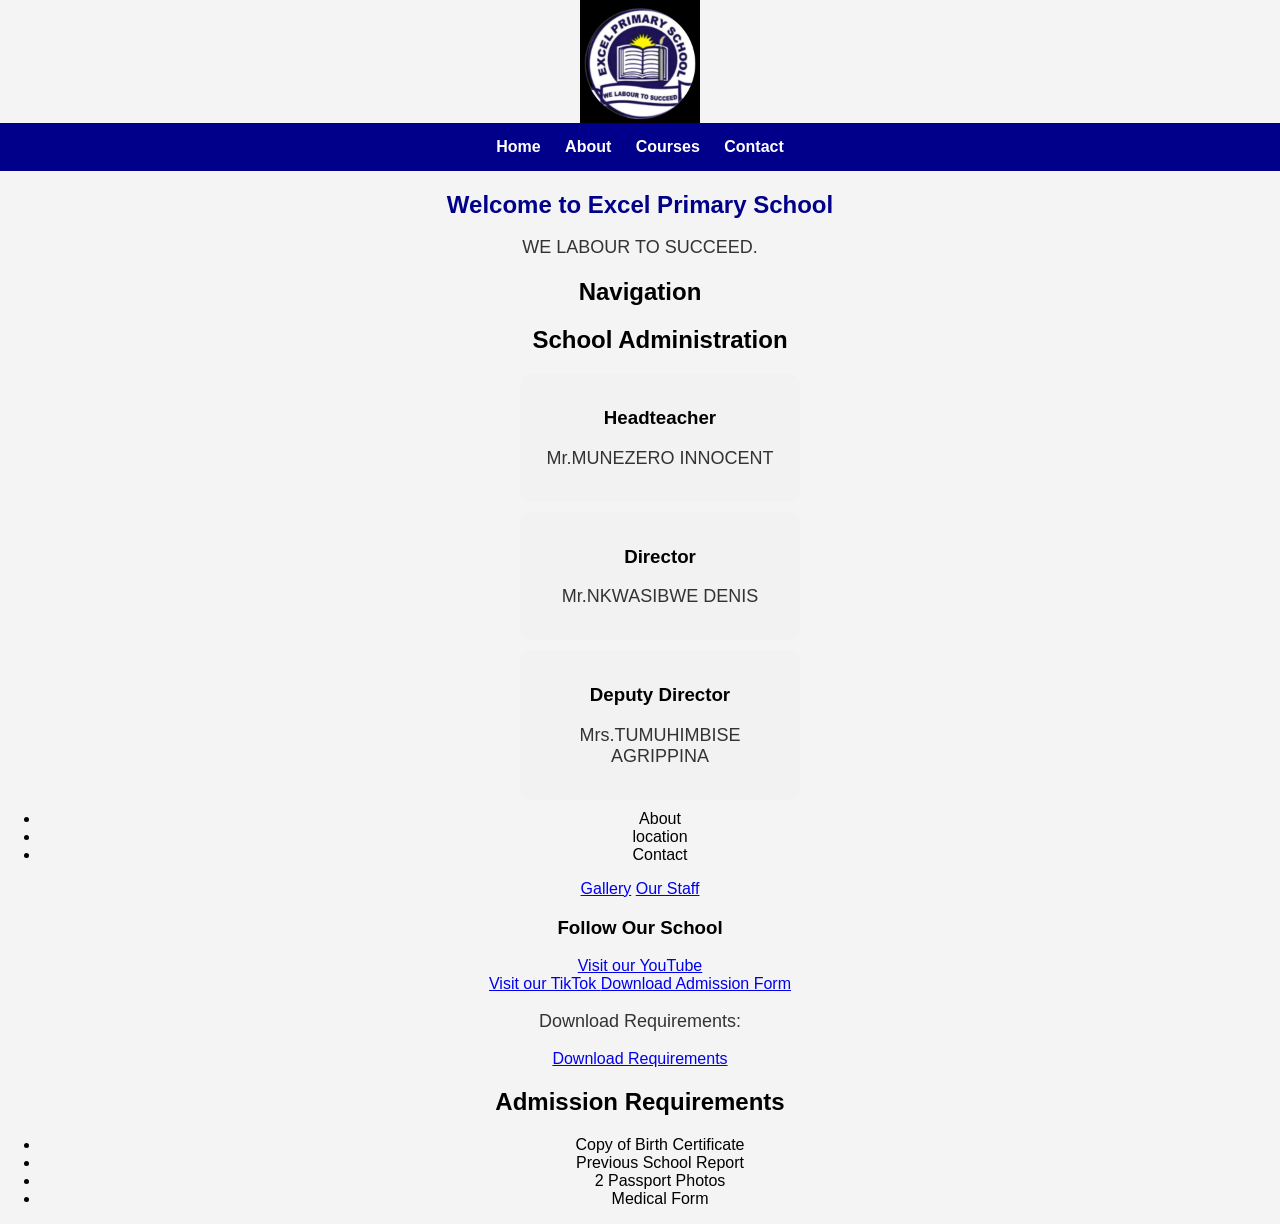
<file: index.html>
<img src="20260410_194100[1].jpg" alt="Excel Primary School Photo" width="600">

<!DOCTYPE html>
<html>
<head>
  <title>Excel Primary School</title>
    <link rel="stylesheet" href="style.css">
  <meta name="viewport" content="width=device-width, initial-scale=1.0">

</head>
<body>
    <nav>
    <a href="index.html">Home</a>
    <a href="about.html">About</a>
    <a href="courses.html">Courses</a>
    <a href="contact.html">Contact</a>
</nav>

  <h1>Welcome to Excel Primary School</h1>
<p>WE LABOUR TO SUCCEED.</p>
    <h2>Navigation</h2>
    <ul>
      <section>
    <h2>School Administration</h2>

    <div class="admin-card">
        <h3>Headteacher</h3>
        <p>Mr.MUNEZERO INNOCENT</p>
    </div>

    <div class="admin-card">
        <h3>Director</h3>
        <p>Mr.NKWASIBWE DENIS</p>
    </div>

    <div class="admin-card">
        <h3>Deputy Director</h3>
        <p>Mrs.TUMUHIMBISE AGRIPPINA</p>
    </div>
</section>

        <li>About</li>
        <li>location</li>
        <li>Contact</li>
    </ul>
  <a href="gallery.html">Gallery</a>


</body>
</html>
<a href="staff.html">Our Staff</a>
<meta name="viewport" content="width=device-width, initial-scale=1.0">
<h3>Follow Our School</h3>

<a href="https://youtube.com/@promoterbenja?si=sbQE5nqckVQOuyI4" target="_blank">
    Visit our YouTube
</a>

<br>

<a href="https://www.tiktok.com/@excelprimaryschoolrwimi?is_from_webapp=1&sender_device=pc" target="_blank">
    Visit our TikTok
</a>


  </form>
</section>

  <a href="admission-form.pdf" download>Download Admission Form</a>

  <p>Download Requirements:</p>
  <a href="requirements.pdf" download>Download Requirements</a>
</section>
<section>
  <h2>Admission Requirements</h2>
  <ul>
    <li>Copy of Birth Certificate</li>
    <li>Previous School Report</li>
    <li>2 Passport Photos</li>
    <li>Medical Form</li>
  </ul>
</section>
</file>
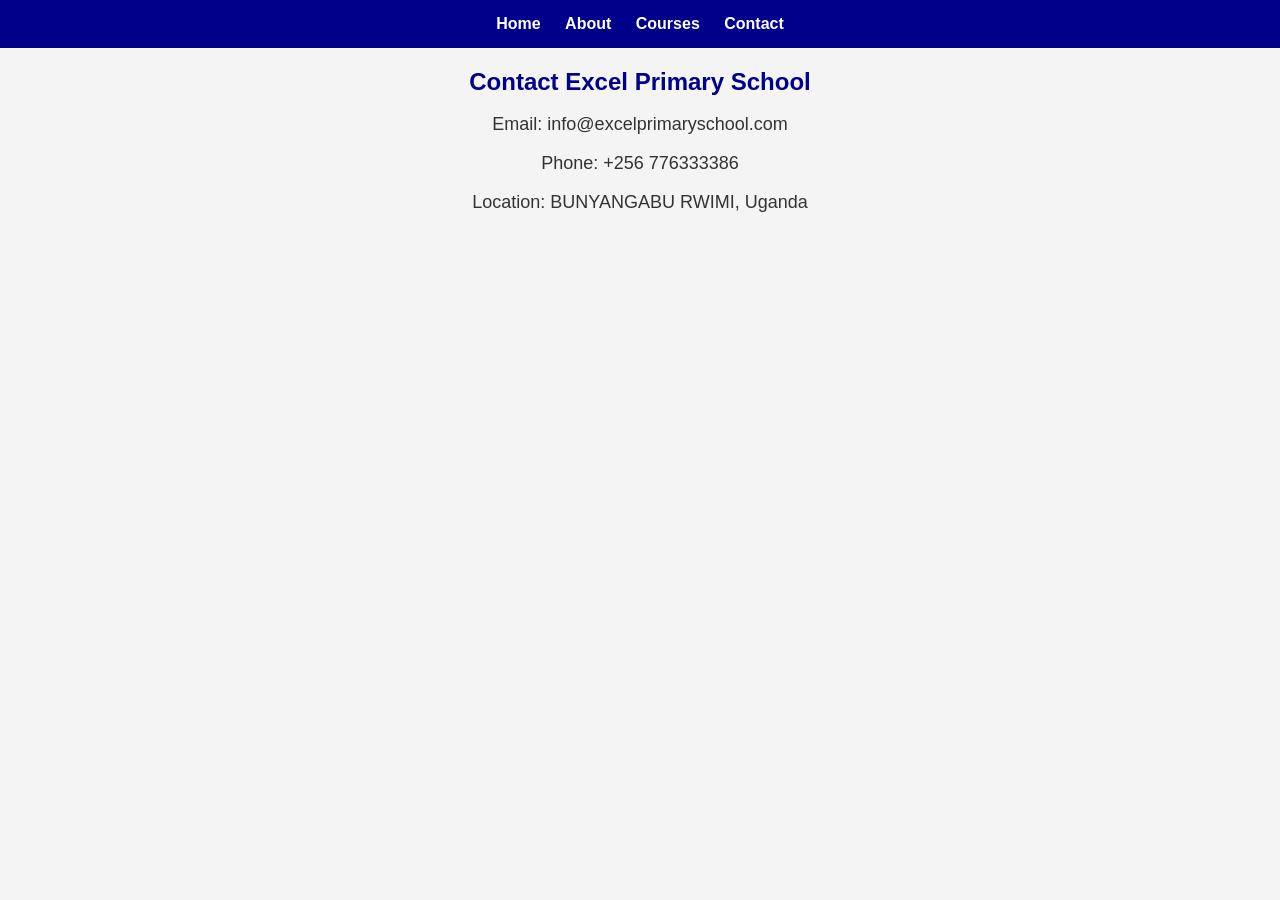
<file: contact.html>
<!DOCTYPE html>
<html>
<head>
    <title>Contact Us</title>
    <link rel="stylesheet" href="style.css">
</head>
<body>

<nav>
    <a href="index.html">Home</a>
    <a href="about.html">About</a>
    <a href="courses.html">Courses</a>
    <a href="contact.html">Contact</a>
</nav>

<h1>Contact Excel Primary School</h1>

<p>Email: info@excelprimaryschool.com</p>
<p>Phone: +256 776333386</p>
<p>Location: BUNYANGABU RWIMI, Uganda</p>

</body>
</html>
</file>
<file: style.css>
body {
    font-family: Arial, sans-serif;
    background-color: #f4f4f4;
    text-align: center;
    margin: 0;
    padding: 0;
}

h1 {
    color: darkblue;
    margin-top: 20px;
}

p {
    font-size: 18px;
    color: #333;
}
nav {
    background-color: darkblue;
    padding: 15px;
}

nav a {
    color: white;
    margin: 10px;
    text-decoration: none;
    font-weight: bold;
}

nav a:hover {
    color: yellow;
}
.gallery {
    display: flex;
    flex-wrap: wrap;
    justify-content: center;
}

.gallery img {
    width: 220px;
    margin: 10px;
    border-radius: 10px;
}
.gallery {
    display: flex;
    flex-wrap: wrap;
    justify-content: center;
}

.gallery img {
    width: 220px;
    margin: 10px;
    border-radius: 10px;
    cursor: pointer;
    transition: 0.3s;
}

.gallery img:hover {
    transform: scale(1.05);
}

.photo-card {
    text-align: center;
    margin: 15px;
}

.photo-card img {
    width: 220px;
    border-radius: 10px;
}

button {
    margin: 5px;
    padding: 5px 10px;
    cursor: pointer;
}
img {
    width: 120px;
    height: auto;
}
.admin-card {
    background: #f2f2f2;
    margin: 10px auto;
    padding: 15px;
    width: 250px;
    text-align: center;
    border-radius: 10px;
}
.staff-container {
    display: flex;
    flex-wrap: wrap;
    justify-content: center;
    gap: 20px;
    padding: 20px;
}

.staff-card {
    width: 200px;
    text-align: center;
    background: #f5f5f5;
    padding: 15px;
    border-radius: 12px;
    transition: 0.3s;
}

.staff-card:hover {
    transform: scale(1.05);
}

.staff-card img {
    width: 100%;
    border-radius: 10px;
}
img {
    max-width: 100%;
    height: auto;
}
.gallery, .staff-container {
    display: flex;
    flex-wrap: wrap;
    justify-content: center;
    gap: 10px;
}
@media (max-width: 600px) {

    .staff-card {
        width: 90%;
    }

    .gallery img {
        width: 90%;
    }

    nav a {
        display: block;
        margin: 5px 0;
    }
}
body {
    font-size: 16px;
}

h1 {
    font-size: 24px;
}
.gallery {
    display: grid;
    grid-template-columns: repeat(auto-fit, minmax(200px, 1fr));
    gap: 15px;
    padding: 20px;
}
.gallery img {
    width: 100%;
    height: 180px;
    object-fit: cover;
    border-radius: 10px;
}
.social a {
    margin: 10px;
    padding: 10px 15px;
    background: #333;
    color: white;
    text-decoration: none;
    border-radius: 5px;
}
</file>
